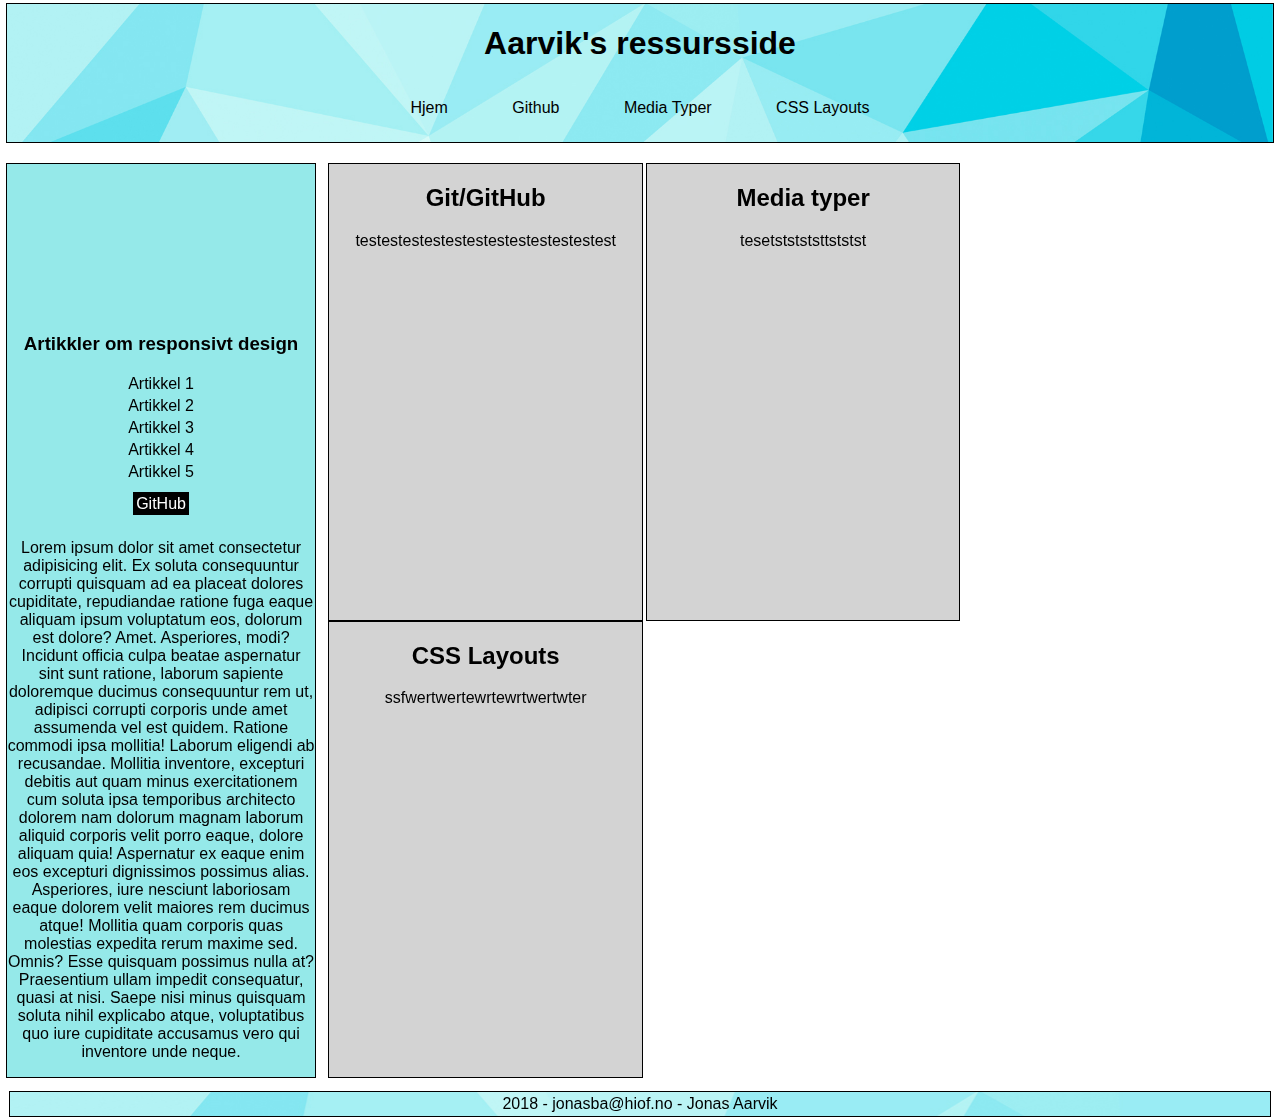
<file: oblig 2/index.html>
<!DOCTYPE hmtl>
<html>
    <head>
        <meta chareset="utf-8">
        <meta lang="EN, NO">
        <meta name="viewport" content="width=device-width, initial-scale=1">
        <link rel="stylesheet" type="text/css"  meda="screen" href="main.css">
        <title>Oblig 2 - Jonas Aarvik</title>
    </head>
<body id="bodyindex">
    <header>
        <h1>Aarvik's ressursside</h1>
        <nav id="navigasjon">
            <a href="index.html">Hjem</a>
            <a href="">Github</a>
            <a href="mediatyper.html">Media Typer</a>
            <a href="">CSS Layouts</a>
        </nav>
    </header>   
    <aside id="sidekolonne">
        <section>
            <iframe src="https://www.youtube.com/embed/JErhZ-od4CM" frameborder="0" allowfullscreen></iframe>
        </section> 
        <section id="linkerResponsiv">
            <h3>Artikkler om responsivt design</h3>
            <a href="http://www.milli.no/content/hva-er-responsiv-design">Artikkel 1</a>
            <a href="https://no.wikipedia.org/wiki/Responsiv_nettside">Artikkel 2</a>
            <a href="https://www.techweb.no/blogg/hva-er-responsivt-design">Artikkel 3</a>
            <a href="https://www.idium.no/blogg/2015/responsivt-design-hva-og-hvorfor/">Artikkel 4</a>
            <a href="https://www.webgruppen.no/hvorfor-er-responsivt-design-viktig-for-din-nettside/">Artikkel 5</a>
        </section>  
        <section id="knappGitHub">
            <a href="https://www.google.no/search?q=github&rlz=1C1ASUC_enNO654NO654&oq=github&aqs=chrome..69i57j69i60j35i39j0l3.2492j0j4&sourceid=chrome&ie=UTF-8">GitHub</a>
        </section> 
        <p>Lorem ipsum dolor sit amet consectetur adipisicing elit. Ex soluta consequuntur corrupti quisquam ad ea placeat dolores cupiditate, repudiandae ratione fuga eaque aliquam ipsum voluptatum eos, dolorum est dolore? Amet.
        Asperiores, modi? Incidunt officia culpa beatae aspernatur sint sunt ratione, laborum sapiente doloremque ducimus consequuntur rem ut, adipisci corrupti corporis unde amet assumenda vel est quidem. Ratione commodi ipsa mollitia!
        Laborum eligendi ab recusandae. Mollitia inventore, excepturi debitis aut quam minus exercitationem cum soluta ipsa temporibus architecto dolorem nam dolorum magnam laborum aliquid corporis velit porro eaque, dolore aliquam quia!
        Aspernatur ex eaque enim eos excepturi dignissimos possimus alias. Asperiores, iure nesciunt laboriosam eaque dolorem velit maiores rem ducimus atque! Mollitia quam corporis quas molestias expedita rerum maxime sed. Omnis?
        Esse quisquam possimus nulla at? Praesentium ullam impedit consequatur, quasi at nisi. Saepe nisi minus quisquam soluta nihil explicabo atque, voluptatibus quo iure cupiditate accusamus vero qui inventore unde neque.
        </p>
    </aside>
    <main id="hovedboks">
            <article class="artikkel">
                <h2>Git/GitHub</h2>
                <p>testestestestestestestestestestestest</p>
            </article>
            <article class="artikkel">
                <h2>Media typer</h2>
                <p>tesetststststtststst</p>
            </article>
            <article class="artikkel">
                <h2>CSS Layouts</h2>
                <p>ssfwertwertewrtewrtwertwter</p>
            </article>    
    </main>
    <footer id="footer" datetime="2018">2018 - jonasba@hiof.no - Jonas Aarvik</footer>
</body>
</html>
</file>
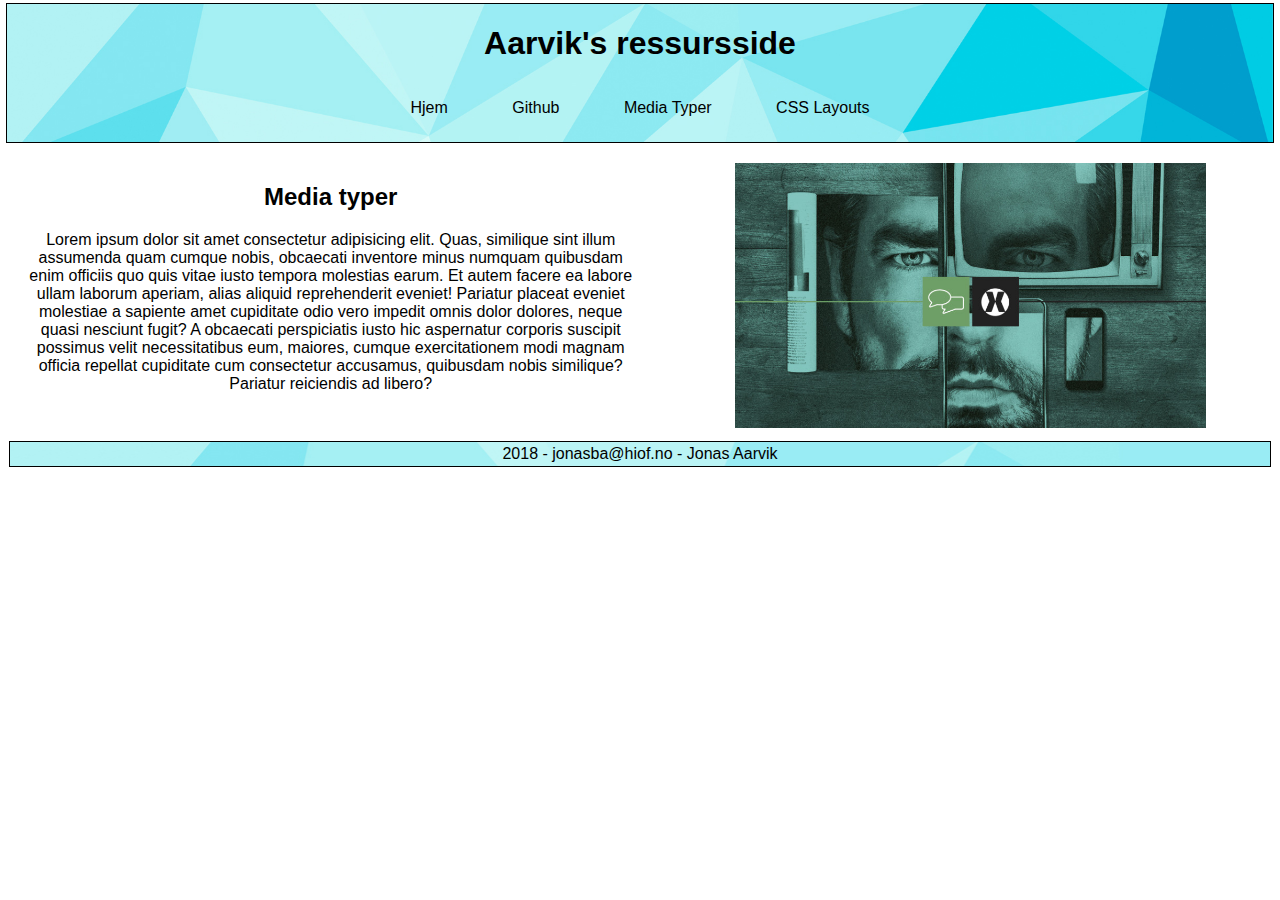
<file: oblig 2/mediatyper.html>
<!DOCTYPE html>
<html>
<head>
    <meta charset="utf-8" />
    <meta http-equiv="X-UA-Compatible" content="IE=edge">
    <title>Oblig 2 - Jonas Aarvik</title>
    <meta name="viewport" content="width=device-width, initial-scale=1">
    <link rel="stylesheet" type="text/css" media="screen" href="main.css" />
</head>
<body id="bodyMedia">
    <header>
        <h1>Aarvik's ressursside</h1>
        <nav id="navigasjon">
            <a href="index.html">Hjem</a>
            <a href="">Github</a>
            <a href="mediatyper.html">Media Typer</a>
            <a href="">CSS Layouts</a>
        </nav>
    </header>
    <main id="mainArtikkelMedia">
        <h2 id="h2media">Media typer</h2>
        <article id="artikkelMedia">
            <p>Lorem ipsum dolor sit amet consectetur adipisicing elit. Quas, similique sint illum assumenda quam cumque nobis, obcaecati inventore minus numquam quibusdam enim officiis quo quis vitae iusto tempora molestias earum.
            Et autem facere ea labore ullam laborum aperiam, alias aliquid reprehenderit eveniet! Pariatur placeat eveniet molestiae a sapiente amet cupiditate odio vero impedit omnis dolor dolores, neque quasi nesciunt fugit?
            A obcaecati perspiciatis iusto hic aspernatur corporis suscipit possimus velit necessitatibus eum, maiores, cumque exercitationem modi magnam officia repellat cupiditate cum consectetur accusamus, quibusdam nobis similique? Pariatur reiciendis ad libero?</p>
        </article>
        

    </main>
    <img  id="medietyper" src="medietyper.jpg" alt="medietyper">
    <footer id="footer" datetime="2018">2018 - jonasba@hiof.no - Jonas Aarvik</footer>
</body>
</html>
</file>
<file: oblig 2/main.css>
#bodyindex {
    display: grid;
    grid-template-columns: 1fr 1fr 1fr 1fr;
    grid-template-areas: 
        "header header header header"
        "nav nav nav nav"
        "aside main main main"
        "footer footer footer footer";
    grid-gap: 10px;
    max-width: 99%;
    margin: 0 auto;
    text-align: center;
    font-family: Verdana, Geneva, Tahoma, sans-serif;
}




header {

    grid-area: header;
    background-image: url("headerimage.jpg");
    background-size: 100%;
    border: solid 1px;
    margin-top: 3px;

    
    
    
}

#navigasjon {

    grid-area: nav;
    padding: 15px;
    margin: 10px;

    
}

nav a {

    text-decoration: none;
    padding: 20px;
    margin: 10px;
    color: black;

    
}

nav a:hover {
    color: darkblue;
}

#sidekolonne {

    grid-area: aside;
    border: solid 1px;
    background-color: rgb(149, 233, 233);
    padding: 0;
    
    
}

#sidekolonne>section>iframe {
    
    width: 100%;
}

#linkerResponsiv>a {

    text-decoration: none;
    display: block;
    padding: 2px;
    color: black;
    
}

#hovedboks {
    width: 100%;
    grid-area: main;
    display: flex;
    flex-wrap: wrap;
    
    
}


.artikkel {
    grid-area: main;
    width: 33%;
    background-color: lightgray;
    border: solid 1px;
    text-align: center;
    margin-left: 2.6px;
    
}

#knappGitHub {

    margin: 2px;
    padding: 10px;
}

#knappGitHub>a {

    text-decoration: none;
    margin: 2px;
    border: solid black;
    color: white;
    background-color: black;


}

#footer {

    grid-area: footer;
    border: solid 1px;
    background-image: url("headerimage.jpg");
    padding: 3px;
    margin: 3px;
}

/*Her kommer css til mediatyper*/

#bodyMedia{

    display: grid;
    grid-template-columns: 1fr 1fr;
    grid-template-areas: 
        "header header"
        "nav nav"
        "main image"
        "footer footer";
    grid-gap: 10px;
    max-width: 99%;
    margin: 0 auto;
    text-align: center;
    font-family: Verdana, Geneva, Tahoma, sans-serif;
}

#mainArtikkelMedia{

    grid-area: main;
    margin-left: 20px;
}

#medietyper{

    grid-area: image;
    max-width: 75%;
    margin-left: 10vh;
   

}
</file>
